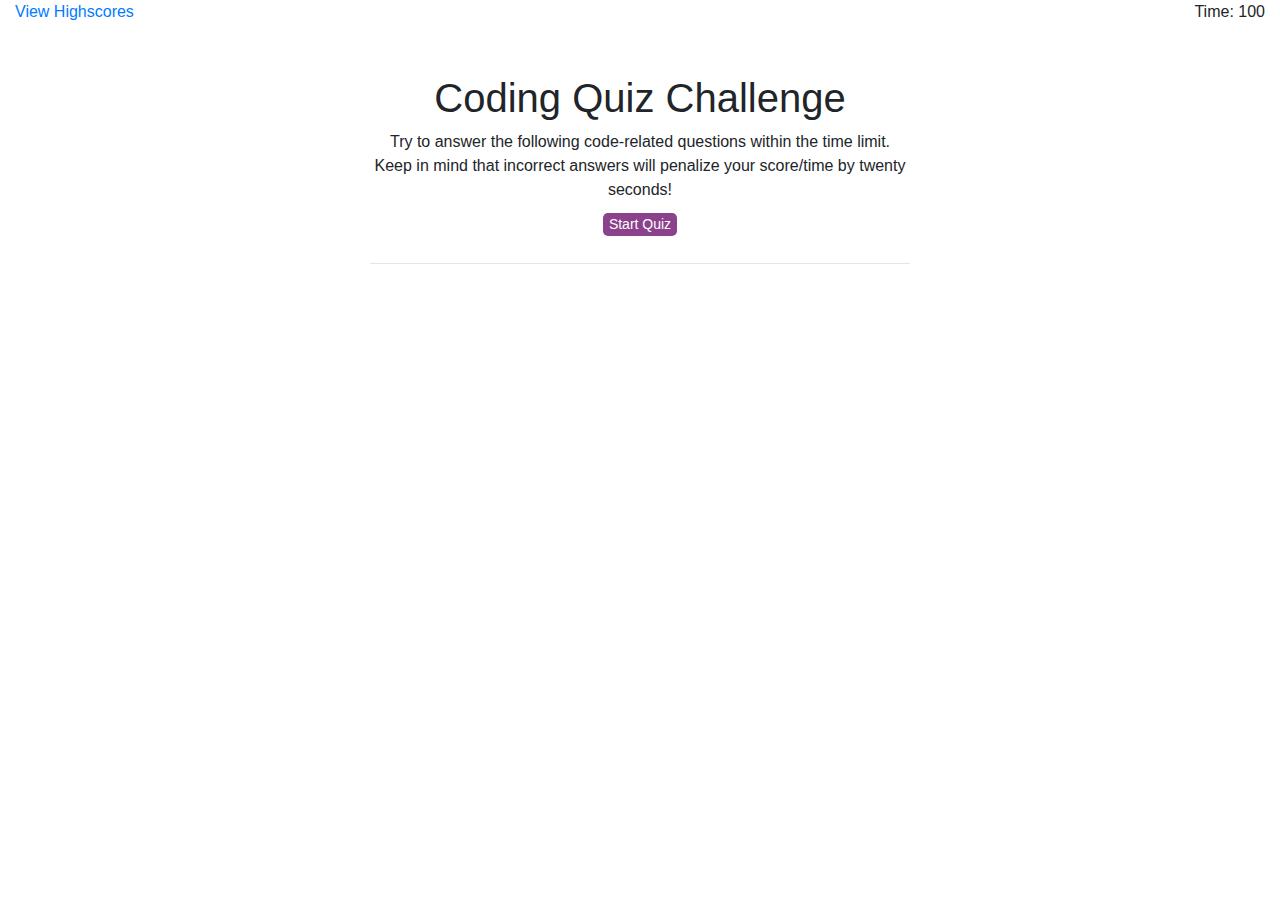
<file: index.html>
<!DOCTYPE html>
<!--[if lt IE 7]>      <html class="no-js lt-ie9 lt-ie8 lt-ie7"> <![endif]-->
<!--[if IE 7]>         <html class="no-js lt-ie9 lt-ie8"> <![endif]-->
<!--[if IE 8]>         <html class="no-js lt-ie9"> <![endif]-->
<!--[if gt IE 8]><!--> <html class="no-js"> <!--<![endif]-->
    <head>
        <meta charset="utf-8">
        <meta http-equiv="X-UA-Compatible" content="IE=edge">
        <title></title>
        <meta name="description" content="">
        <meta name="viewport" content="width=device-width, initial-scale=1">
        <link rel="stylesheet" href="https://stackpath.bootstrapcdn.com/bootstrap/4.5.2/css/bootstrap.min.css" integrity="sha384-JcKb8q3iqJ61gNV9KGb8thSsNjpSL0n8PARn9HuZOnIxN0hoP+VmmDGMN5t9UJ0Z" crossorigin="anonymous">
        <link rel="stylesheet" href="style.css">
    </head>
    <body>

        <nav class="container-fluid">
            <section class="row justify-content-md-center">
                <section class=col-sm-2>
                    <a id="highScores" href="highScores.html">View Highscores</a>
                </section>
                <section class="col-sm-8"></section>
                <section class="col-sm-2" id="time">
                    Time: 100 
                </section>
            </section>
        </nav>
            
        
        <main class="container">
            <!-- first row for header  -->
            <section class="row">
                <section class="col-md-3"></section>
                <section class="col-md-6">
                    <h1 id="questionTitle">Coding Quiz Challenge</h1>
                </section>
            </section>
            <!-- second row for instructions and/or quiz question  -->
            <section class="row">
                <section class="col-md-3"></section>
                <section class="col-md-6" id="secondRow">
                    Try to answer the following code-related questions within the time limit. Keep in mind that incorrect answers will penalize your score/time by twenty seconds!
                </section>
            </section>
            <!-- third row for multiple choice answers  -->
            <section class="row">
                <section class="col-md-3"></section>
                <section class="col-md-6" id="buttons">
                    <button id="startButton">Start Quiz</button>
                    <!-- <ol>
                        <li>
                            <button>option 1</button>
                        </li>
                        <li>
                            <button>option 2</button>
                        </li>
                        <li>
                            <button>option 3</button>
                        </li>
                        <li>
                            <button>option 4</button>
                        </li>
                    </ol> -->
                </section>
            </section>
            <!-- last row for telling the user if they were right or wrong  -->
            <section class="row">
                <section class="col-md-3"></section>
                <section class="col-md-6" id="status">
                    <hr></hr>
                    <p id="rightOrWrong"></p>
                </section>
            </section>
        </main>
       
        
        <script src="https://code.jquery.com/jquery-3.5.1.slim.min.js" integrity="sha384-DfXdz2htPH0lsSSs5nCTpuj/zy4C+OGpamoFVy38MVBnE+IbbVYUew+OrCXaRkfj" crossorigin="anonymous"></script>
        <script src="https://cdn.jsdelivr.net/npm/popper.js@1.16.1/dist/umd/popper.min.js" integrity="sha384-9/reFTGAW83EW2RDu2S0VKaIzap3H66lZH81PoYlFhbGU+6BZp6G7niu735Sk7lN" crossorigin="anonymous"></script>
        <script src="https://stackpath.bootstrapcdn.com/bootstrap/4.5.2/js/bootstrap.min.js" integrity="sha384-B4gt1jrGC7Jh4AgTPSdUtOBvfO8shuf57BaghqFfPlYxofvL8/KUEfYiJOMMV+rV" crossorigin="anonymous"></script>

        <script src="script.js"></script>
    </body>
</html>
</file>
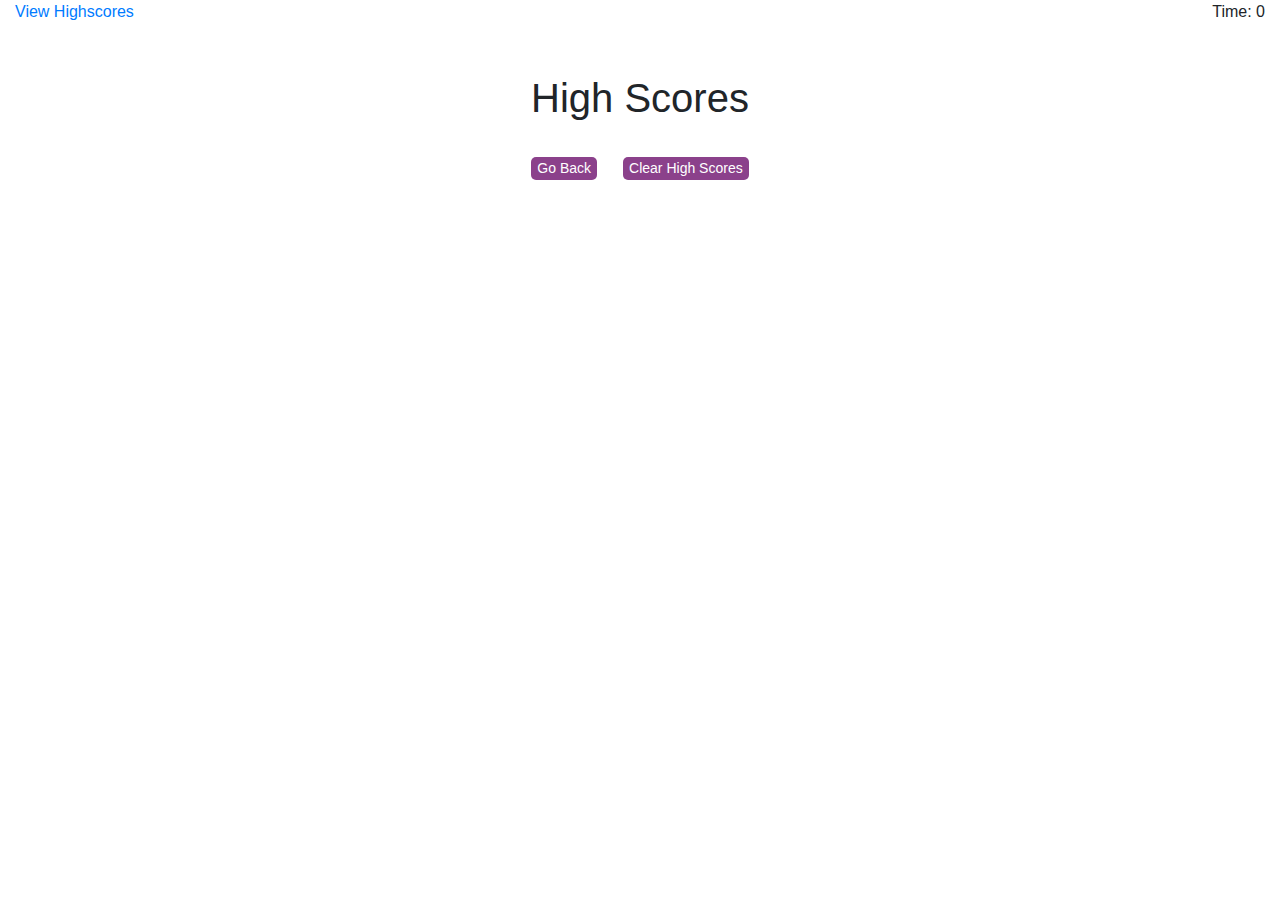
<file: highScores.html>
<!DOCTYPE html>
<!--[if lt IE 7]>      <html class="no-js lt-ie9 lt-ie8 lt-ie7"> <![endif]-->
<!--[if IE 7]>         <html class="no-js lt-ie9 lt-ie8"> <![endif]-->
<!--[if IE 8]>         <html class="no-js lt-ie9"> <![endif]-->
<!--[if gt IE 8]><!--> <html class="no-js"> <!--<![endif]-->
    <head>
        <meta charset="utf-8">
        <meta http-equiv="X-UA-Compatible" content="IE=edge">
        <title></title>
        <meta name="description" content="">
        <meta name="viewport" content="width=device-width, initial-scale=1">
        <link rel="stylesheet" href="https://stackpath.bootstrapcdn.com/bootstrap/4.5.2/css/bootstrap.min.css" integrity="sha384-JcKb8q3iqJ61gNV9KGb8thSsNjpSL0n8PARn9HuZOnIxN0hoP+VmmDGMN5t9UJ0Z" crossorigin="anonymous">
        <link rel="stylesheet" href="style.css">
    </head>
    <body>

        <nav class="container-fluid">
            <!-- view high scores link on top left  -->
            <section class="row justify-content-md-center">
                <section class=col-sm-2>
                    <a id="highScores" href="">View Highscores</a>
                </section>
                <section class="col-sm-8"></section>
                <!-- time on top right  -->
                <section class="col-sm-2" id="time">
                    Time: 0 
                </section>
            </section>
        </nav>
            
        
        <main class="container">
            <!-- first row for title  -->
            <section class="row">
                <section class="col-md-3"></section>
                <section class="col-md-6">
                    <h1 id="title">High Scores</h1>
                </section>
            </section>
            <!-- second row for ordered list of scores  -->
            <section class="row">
                <section class="col-md-4"></section>
                <section class="col-md-4" id="secondRow">
                    <ol id="olEl"></ol>
                </section>
            </section>
            <!-- third row for the buttons "clear scores" and "go back"  -->
            <section class="row">
                <section class="col-md-3"></section>
                <section class="col-md-6" id="buttons">
                    <a href="index.html" id="goBack"><button >Go Back</button></a>
                    <button id="clearScores">Clear High Scores</button>
                    
                </section>
            </section>
        </main>
       
        
        <script src="https://code.jquery.com/jquery-3.5.1.slim.min.js" integrity="sha384-DfXdz2htPH0lsSSs5nCTpuj/zy4C+OGpamoFVy38MVBnE+IbbVYUew+OrCXaRkfj" crossorigin="anonymous"></script>
        <script src="https://cdn.jsdelivr.net/npm/popper.js@1.16.1/dist/umd/popper.min.js" integrity="sha384-9/reFTGAW83EW2RDu2S0VKaIzap3H66lZH81PoYlFhbGU+6BZp6G7niu735Sk7lN" crossorigin="anonymous"></script>
        <script src="https://stackpath.bootstrapcdn.com/bootstrap/4.5.2/js/bootstrap.min.js" integrity="sha384-B4gt1jrGC7Jh4AgTPSdUtOBvfO8shuf57BaghqFfPlYxofvL8/KUEfYiJOMMV+rV" crossorigin="anonymous"></script>

        <script src="highScores.js"></script>
    </body>
</html>
</file>
<file: style.css>
/* align main container  */
main {
    padding-top: 50px;
    text-align: center;
}

/* center h1 and p elements  */
h1, p {
    text-align: center;
}

/* font properties for the question in the quiz  */
.question {
    font-weight: 800;
    font-size: 16px;
    font-family: Arial, Helvetica, sans-serif;
}


/* nav bar item align to the right  */
#time {
    text-align: right;
}

/* make the buttons pretty  */
#startButton, #submitButton, button {
    background-color: rgb(139, 65, 139);
    color: white;
    border: white;
    margin: 2%;
    border-width: 2%;
    text-align: center;
    font-size: 14px;
    font-weight: 500;
    display: inline-block;
    border-radius: 5px;
}

/* make the multiple choice answers readable  */
li {
    /* background-color: rgb(136, 66, 136);
    color: white; */
    margin: 1%;
    border-style: solid; 
    border-color: white;
    font-weight: 500;
    font-size: 16px;
    border-radius: 5px;
    align-items: center;
}

/* align wrong or correct status  */
#status {
    width: auto;
    text-align: left;
    color: lightgray;
}

/* align the wrong or right status to the left  */
#rightOrWrong {
    text-align: left;
    color: lightgray;
    margin-left: 5%;
}


/* style the form  */
#form {
    padding: 0;
    margin: 0;
    align-items: center;
}


/* make border for form  */
#staticEmail {
    border: black;
}


/* these classes are the toggle for the correct/wrong notification 
after each quiz response */
.hidden, .visible {
    visibility: hidden;
    width: auto;
    color: lightgray;
}
</file>
